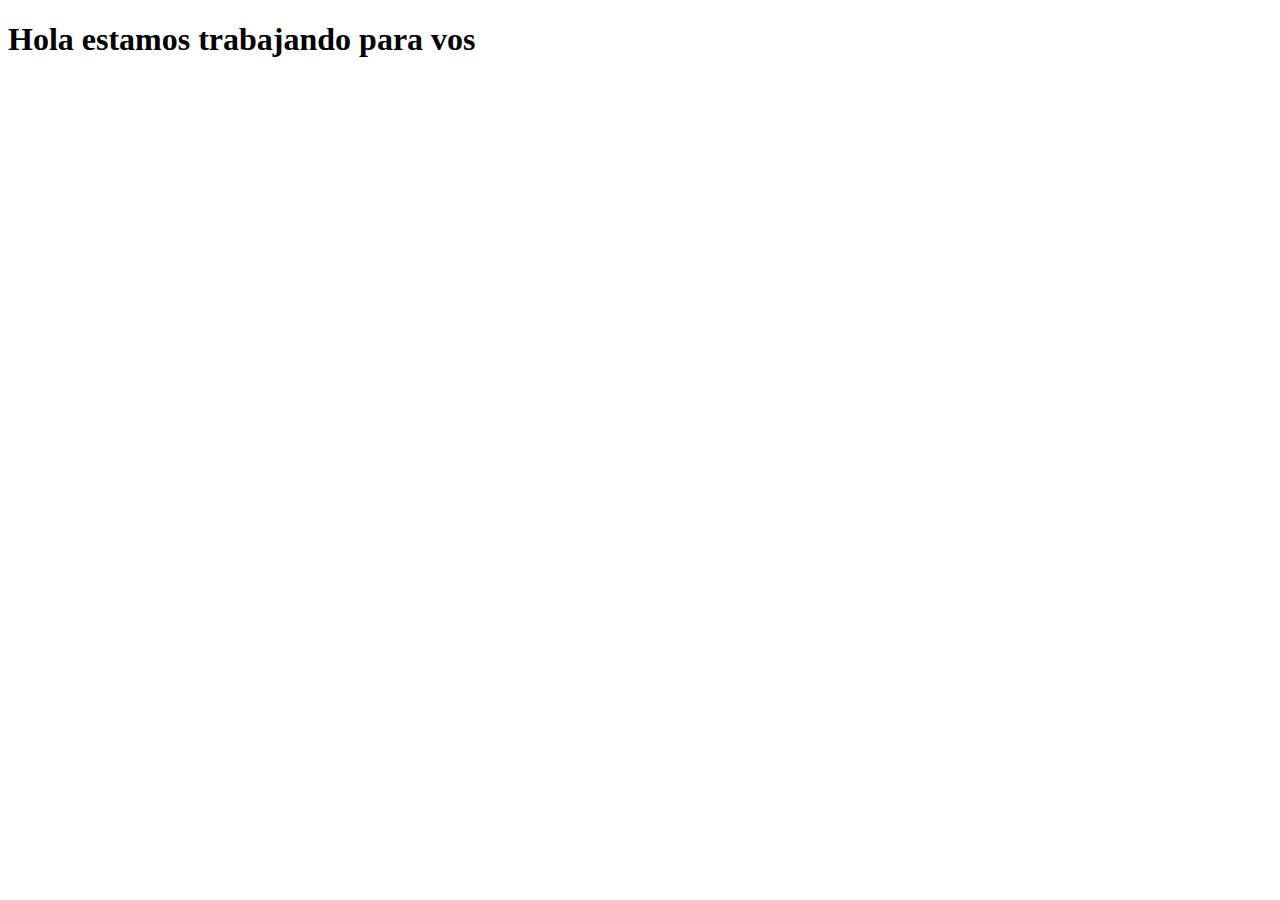
<file: frontend/pages/home.html>
<!DOCTYPE html>
<html lang="en">
<head>
    <meta charset="UTF-8">
    <meta name="viewport" content="width=device-width, initial-scale=1.0">
    <title>Document</title>
</head>
<body>
    <h1>Hola estamos trabajando para vos</h1>
</body>
</html>
</file>
